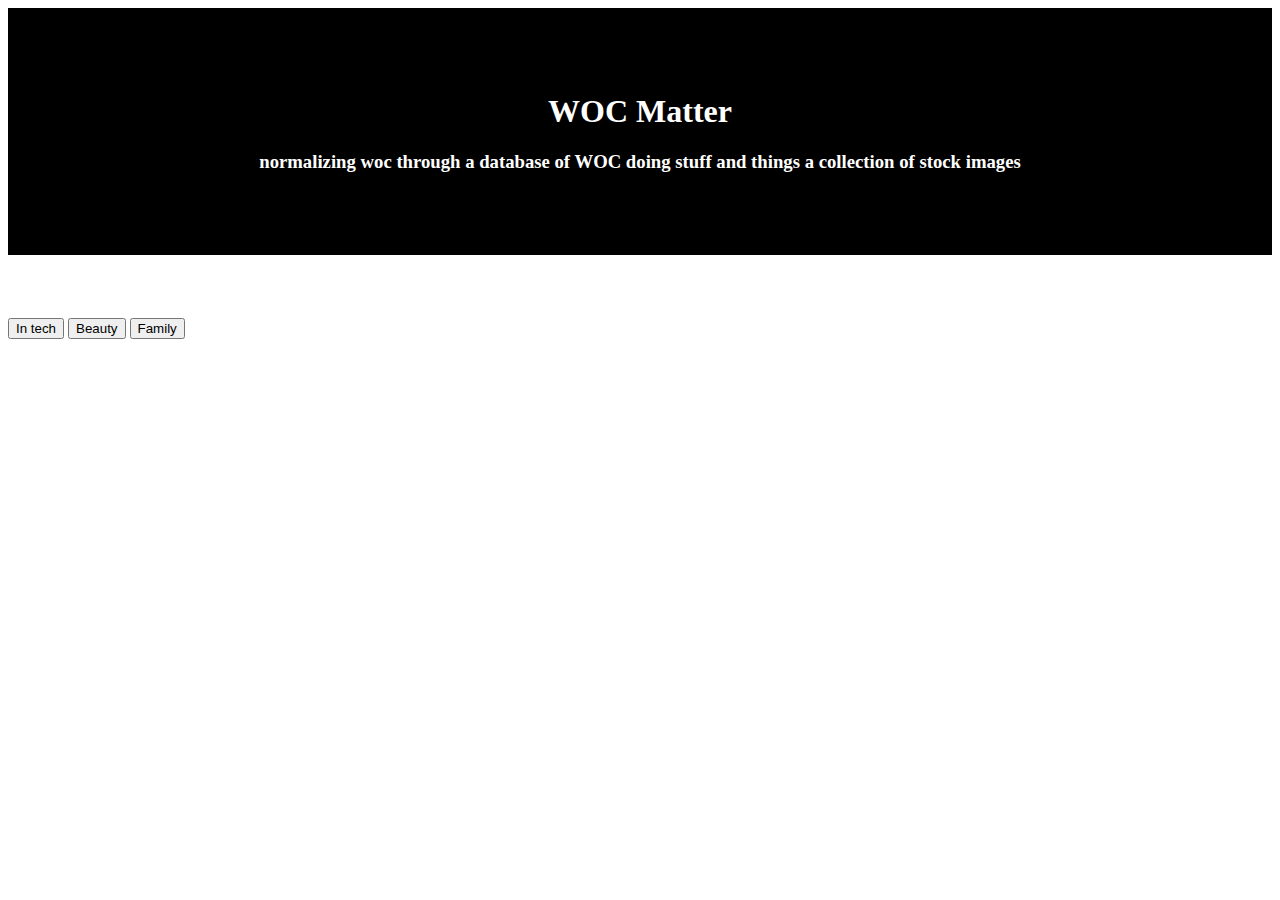
<file: index.html>
<!DOCTYPE html>
<html>
<head>
  <title>WOC</title>
  <link rel="stylesheet" type="text/css" href="css/style.css">
  <meta name="viewport" content="width=device-width, initial-scale=1, maximum-scale=1, user-scalable=no">

</head>
<body>
	<div id="firstContainer">
	<h1> WOC Matter </h1>
	<h3> normalizing  woc through a database of WOC doing stuff and things
a collection of stock images </h3>
	</div>

	<div class="buttonContainer">
		<button id = "tech" type="button">In tech</button>
		<button id = "beauty" type="button">Beauty</button>
		<button id = "family" type="button">Family</button>
	</div>

</body>
</html>
</file>
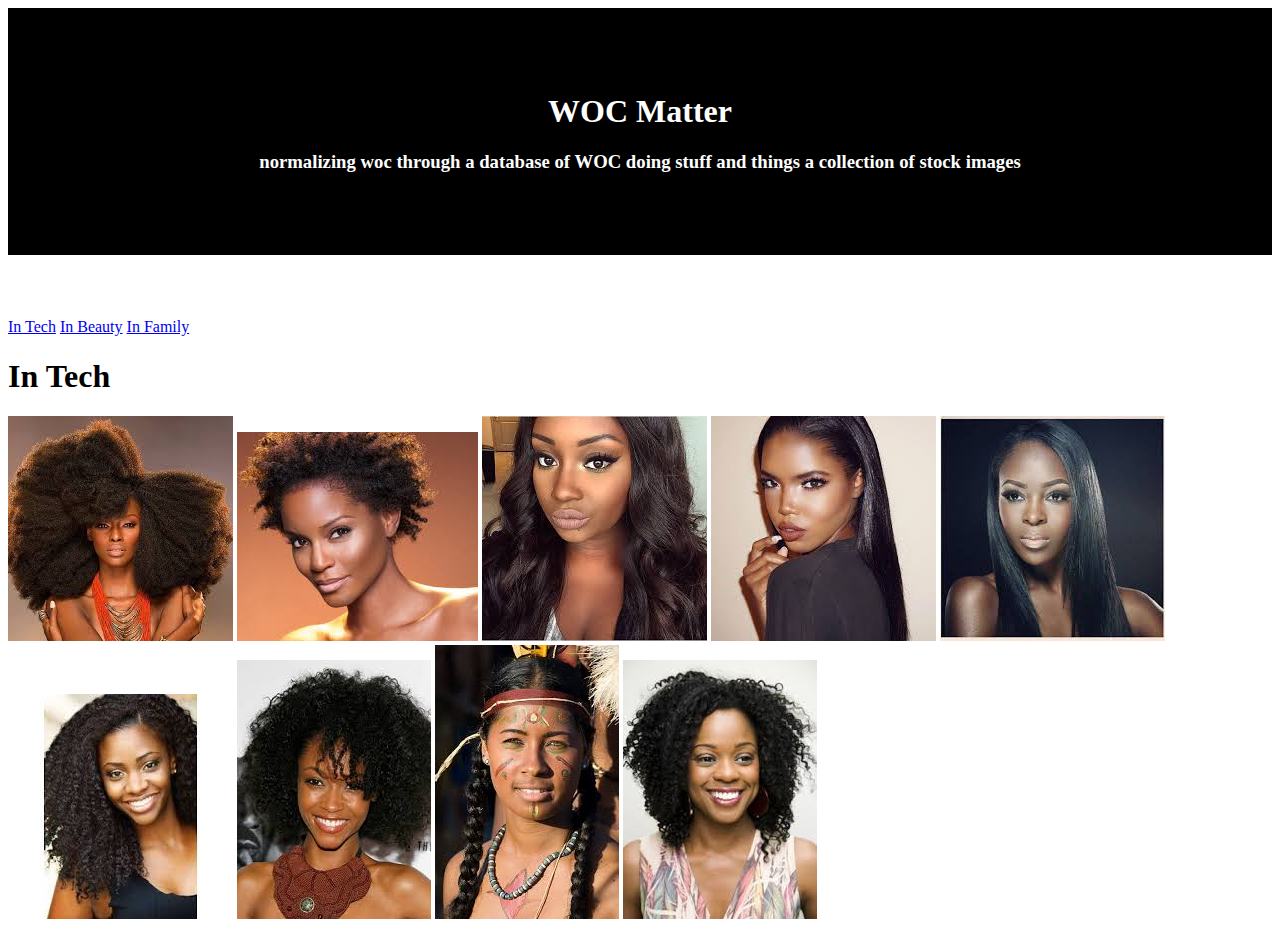
<file: beauty.html>
<!DOCTYPE html>
<html>
<head>
  <title>WOC</title>
  <link rel="stylesheet" type="text/css" href="css/style.css">
  <meta name="viewport" content="width=device-width, initial-scale=1, maximum-scale=1, user-scalable=no">

</head>
<body>
	<div id="firstContainer">
	<h1> WOC Matter </h1>
	<h3> normalizing  woc through a database of WOC doing stuff and things
a collection of stock images </h3>
	</div>

	<a href="Tech.html">In Tech</a>
	<a href="Beauty.html">In Beauty</a>
	<a href="Family.html">In Family</a>
	
	<h1> In Tech </h1>

	<div class="container">
  		<img src="./images/beauty/beauty1.jpeg"/>
  		<img src="./images/beauty/beauty2.jpeg"/>
  		<img src="./images/beauty/beauty3.jpeg"/>
  		<img src="./images/beauty/beauty4.jpeg"/>
  		<img src="./images/beauty/beauty5.jpeg"/>
  		<img src="./images/beauty/beauty6.jpeg"/>
  		<img src="./images/beauty/beauty7.jpeg"/>
  		<img src="./images/beauty/beauty8.jpeg"/>
  		<img src="./images/beauty/beauty9.jpeg"/>
	</div>



</body>
</html>
</file>
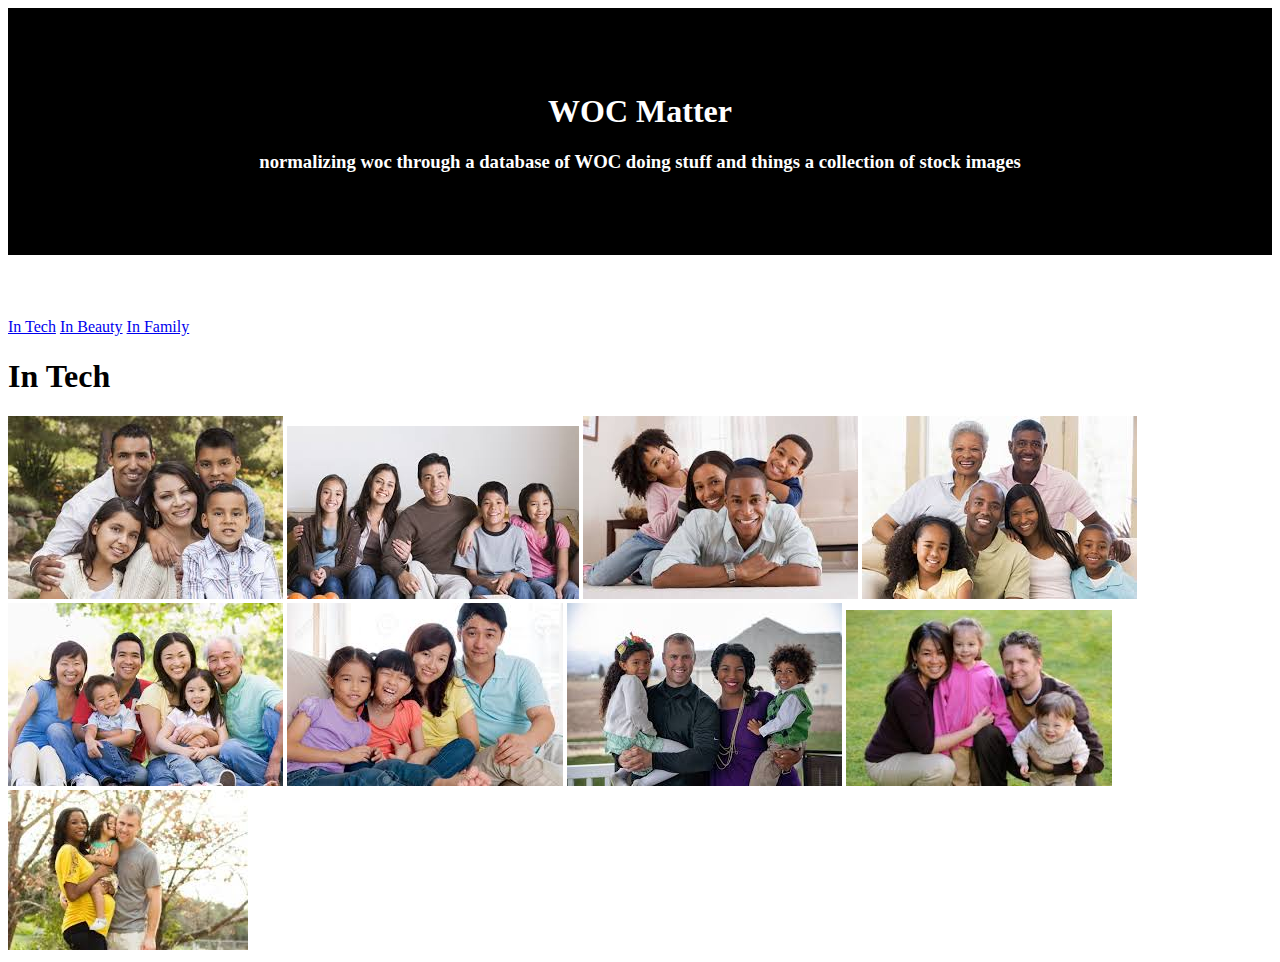
<file: family.html>
<!DOCTYPE html>
<html>
<head>
  <title>WOC</title>
  <link rel="stylesheet" type="text/css" href="css/style.css">
  <meta name="viewport" content="width=device-width, initial-scale=1, maximum-scale=1, user-scalable=no">

</head>
<body>
	<div id="firstContainer">
	<h1> WOC Matter </h1>
	<h3> normalizing  woc through a database of WOC doing stuff and things
a collection of stock images </h3>
	</div>

	<a href="Tech.html">In Tech</a>
	<a href="Beauty.html">In Beauty</a>
	<a href="Family.html">In Family</a>
	
	<h1> In Tech </h1>

	<div class="container">
  	<img src="./images/family/family1.jpeg"/>
    <img src="./images/family/family2.jpeg"/>
    <img src="./images/family/family3.jpeg"/>
    <img src="./images/family/family4.jpeg"/>
    <img src="./images/family/family5.jpeg"/>
    <img src="./images/family/family6.jpeg"/>
    <img src="./images/family/family7.jpeg"/>
    <img src="./images/family/family8.jpeg"/>
    <img src="./images/family/family9.jpeg"/>

	</div>



</body>
</html>
</file>
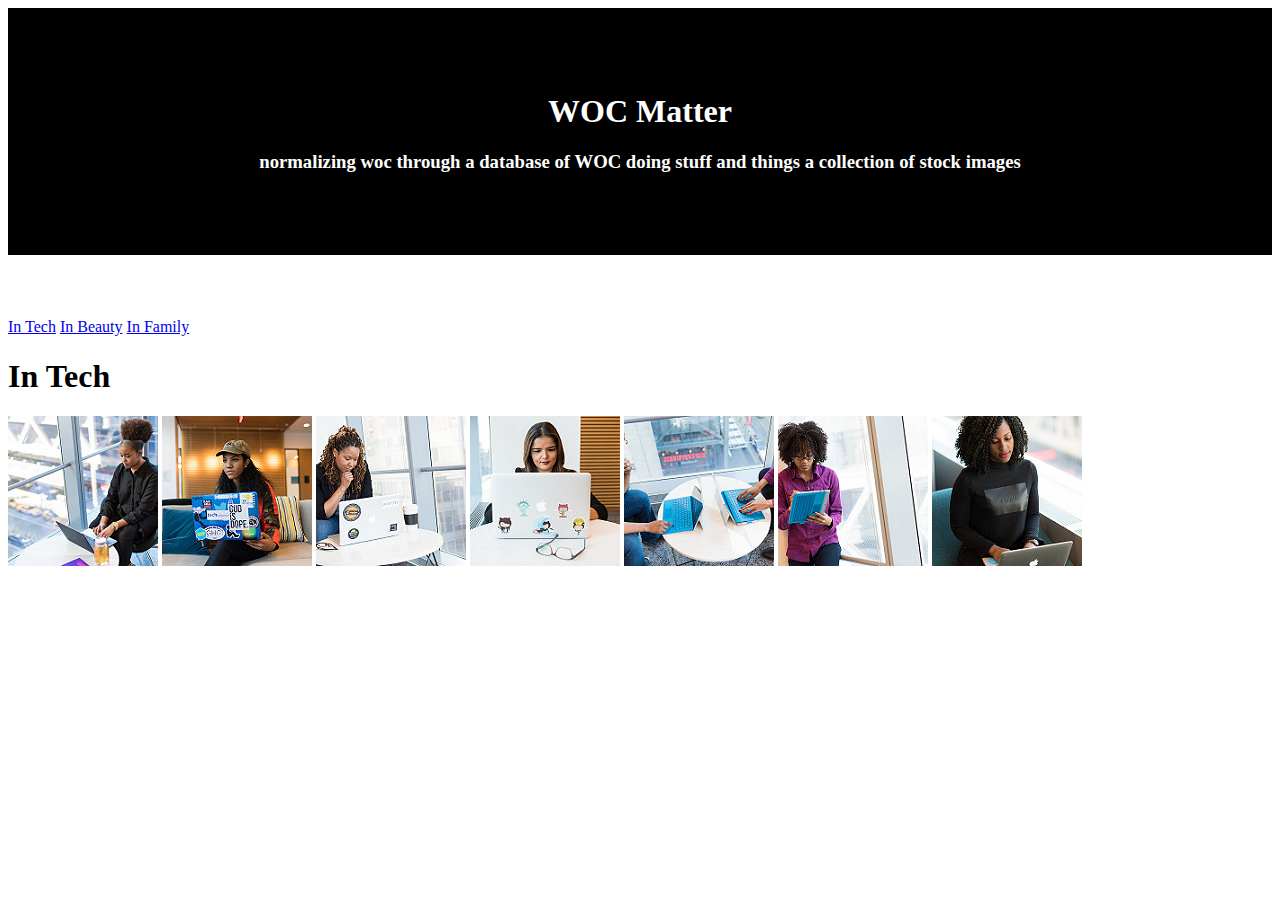
<file: tech.html>
<!DOCTYPE html>
<html>
<head>
  <title>WOC</title>
  <link rel="stylesheet" type="text/css" href="css/style.css">
  <meta name="viewport" content="width=device-width, initial-scale=1, maximum-scale=1, user-scalable=no">

</head>
<body>
	<div id="firstContainer">
	<h1> WOC Matter </h1>
	<h3> normalizing  woc through a database of WOC doing stuff and things
a collection of stock images </h3>
	</div>

	<a href="Tech.html">In Tech</a>
	<a href="Beauty.html">In Beauty</a>
	<a href="Family.html">In Family</a>
	
	<h1> In Tech </h1>

	<div class="container">
  		<img src="./images/tech/tech1.jpg"/>
  		<img src="./images/tech/tech2.jpg"/>
  		<img src="./images/tech/tech3.jpg"/>
  		<img src="./images/tech/tech4.jpg"/>
  		<img src="./images/tech/tech5.jpg"/>
  		<img src="./images/tech/tech6.jpg"/>
  		<img src="./images/tech/tech7.jpg"/>
	</div>



</body>
</html>
</file>
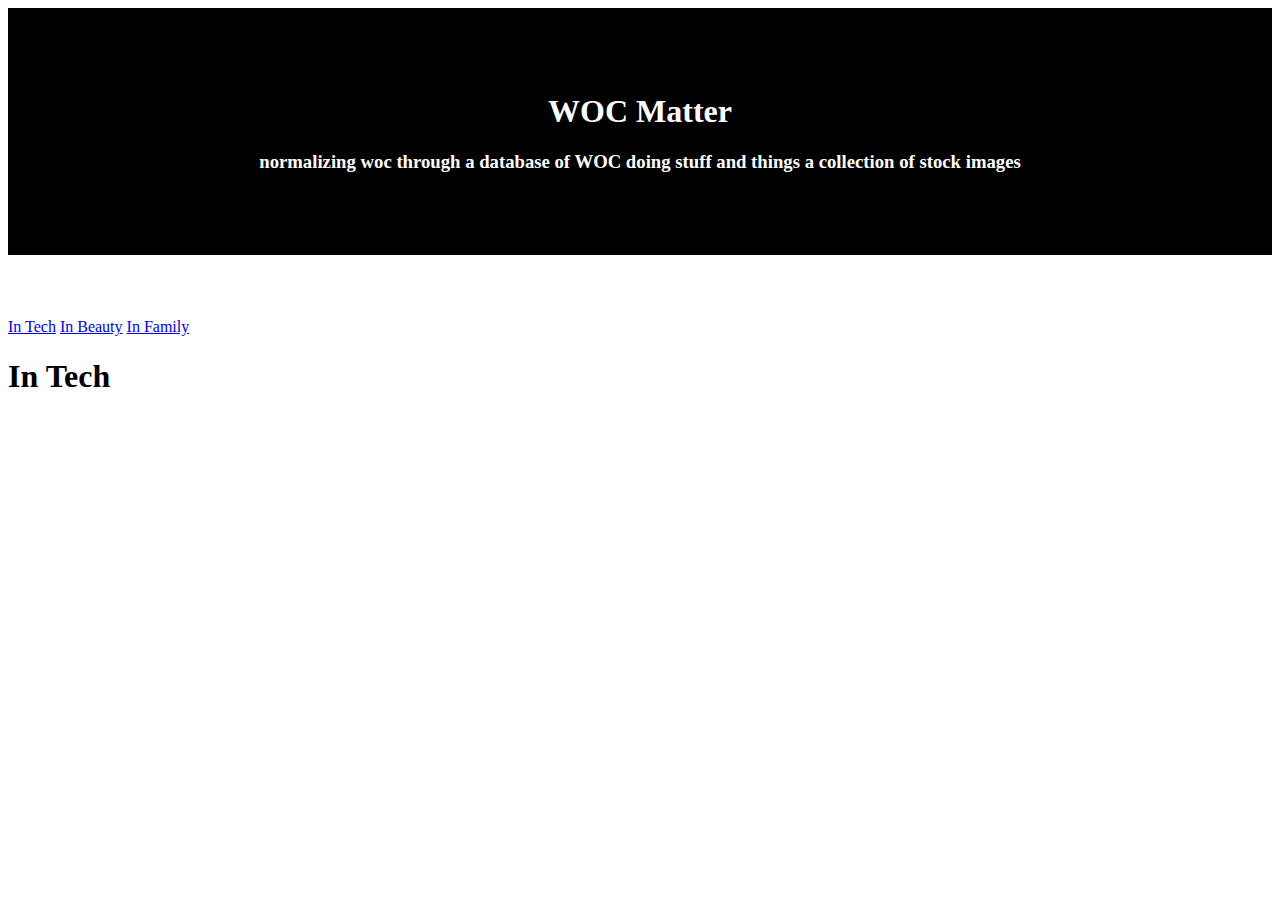
<file: untitled.html>
<!DOCTYPE html>
<html>
<head>
  <title>WOC</title>
  <link rel="stylesheet" type="text/css" href="css/style.css">
  <meta name="viewport" content="width=device-width, initial-scale=1, maximum-scale=1, user-scalable=no">

</head>
<body>
	<div id="firstContainer">
	<h1> WOC Matter </h1>
	<h3> normalizing  woc through a database of WOC doing stuff and things
a collection of stock images </h3>
	</div>

	<a href="Tech.html">In Tech</a>
	<a href="Beauty.html">In Beauty</a>
	<a href="Family.html">In Family</a>
	
	<h1> In Tech </h1>
	



</body>
</html>
</file>
<file: css/style.css>
#firstContainer {
	background-color: black;
	color: white;
	text-align: center;	
	padding-top: 5%;
	padding-bottom: 5%;
	margin-bottom: 5%;
}

.buttonContainer {
	float: left;
	position: relative;
    width: 300px;
}
</file>
